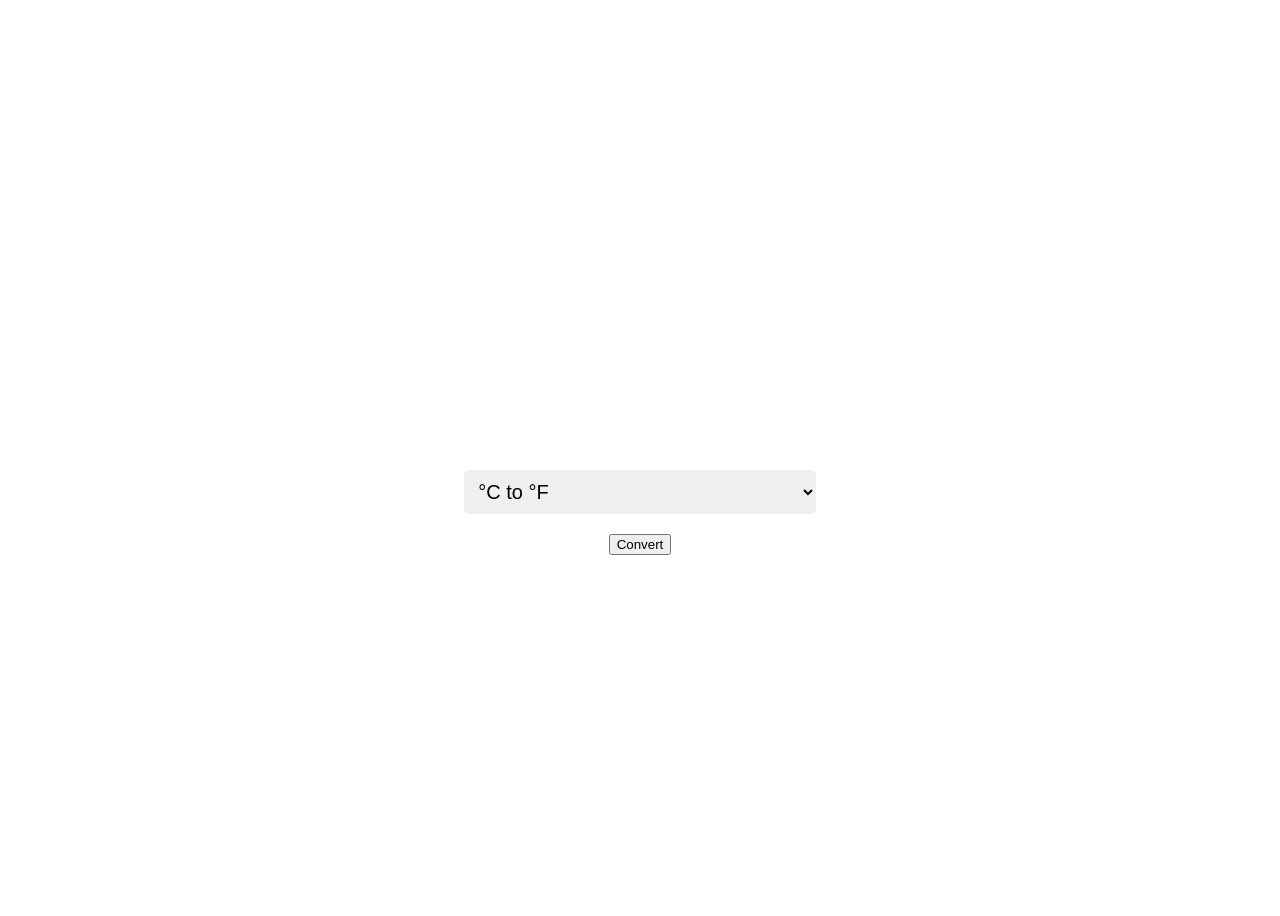
<file: Task 3/hyd.html>
<!DOCTYPE html>
<html>

<head>
    <meta charset="UTF-8">
    <title>Temperature Converter</title>
    <style>
        body {
            background-image: url("https://mdbcdn.b-cdn.net/img/new/slides/003.webp");
            background-size: cover;
            background-repeat: no-repeat;
            height: 100vh;
            font-family: Arial, sans-serif;
        }

        .container {
            display: flex;
            flex-direction: column;
            align-items: center;
            justify-content: center;
            height: 100%;
            text-align: center;
            color: #fff;
        }

        h1 {
            margin-bottom: 20px;
        }

        .form {
            background-color: rgba(255, 255, 255, 0.3);
            padding: 40px;
            border-radius: 10px;
            box-shadow: 0 0 10px rgba(0, 0, 0, 0.3);
        }

        label,
        select {
            font-size: 20px;
            margin-bottom: 10px;
        }

        input[type="text"],
        select {
            width: 100%;
            padding: 10px;
            font-size: 20px;
            margin-bottom: 20px;
            border-radius: 5px;
            border: none;
        }

        input[type="submit"] {
            background-color: #00bcd4;
            color: #fff;
            padding: 10px 20px;
            border-radius: 5px;
            border: none;
            font-size: 20px;
            cursor: pointer;
        }

        .output {
            background-color: rgba(255, 255, 255, 0.3);
            padding: 20px;
            border-radius: 10px;
            margin-top: 20px;
            font-size: 20px;
        }
    </style>
</head>

<body>
    <div class="container">
        <div class="container">
            <h1>Temperature Converter</h1>
            <input type="text" id="inputValue">
            <select id="scale">
                <option value="celsius">°C to °F</option>
                <option value="fahrenheit">°F to °C</option>
                <option value="kelvin">°C to K</option>
                <option value="kelvin">K to °C</option>
                <option value="kelvintoF">K to °F</option>
                <option value="fahrenheittoK">°F to K</option>

            </select>
            <button id="convert">Convert</button>
            <p id="output"></p>
        </div>
        <script>
            const inputValue = document.querySelector("#inputValue");
            const scale = document.querySelector("#scale");
            const convert = document.querySelector("#convert");
            const output = document.querySelector("#output");

            convert.addEventListener("click", function () {
                const inputNum = parseFloat(inputValue.value);

                if (isNaN(inputNum)) {
                    output.textContent = "Please enter a valid number.";
                    inputValue.style.backgroundColor = "red";
                    return;
                }
                inputValue.style.backgroundColor = "white";
                let result;
                if (scale.value === "celsius") {
                    result = (inputNum * 9 / 5) + 32;

                    output.textContent = result;
                } else if (scale.value === "fahrenheit") {
                    result = (inputNum - 32) * 5 / 9;
                    output.textContent = result;
                } else if (scale.value === "kelvin") {
                    result = inputNum + 273.15;
                    output.textContent = result;
                } else if (scale.value === "kelvin") {
                    result = inputNum - 273.15;
                    output.textContent = result;
                }else if (scale.value === "kelvintoF") {
                    result = (inputNum.value - 273.15) * (9 / 5) + 32;
                    output.innerHTML = result;
                } else if (scale.value === "fahrenheittoK") {
                    result = (inputNum.value - 32) * (5 / 9) + 273.15;
                    output.innerHTML = result;
                }

            });

        </script>
    </div>
</body>

</html>
</file>
